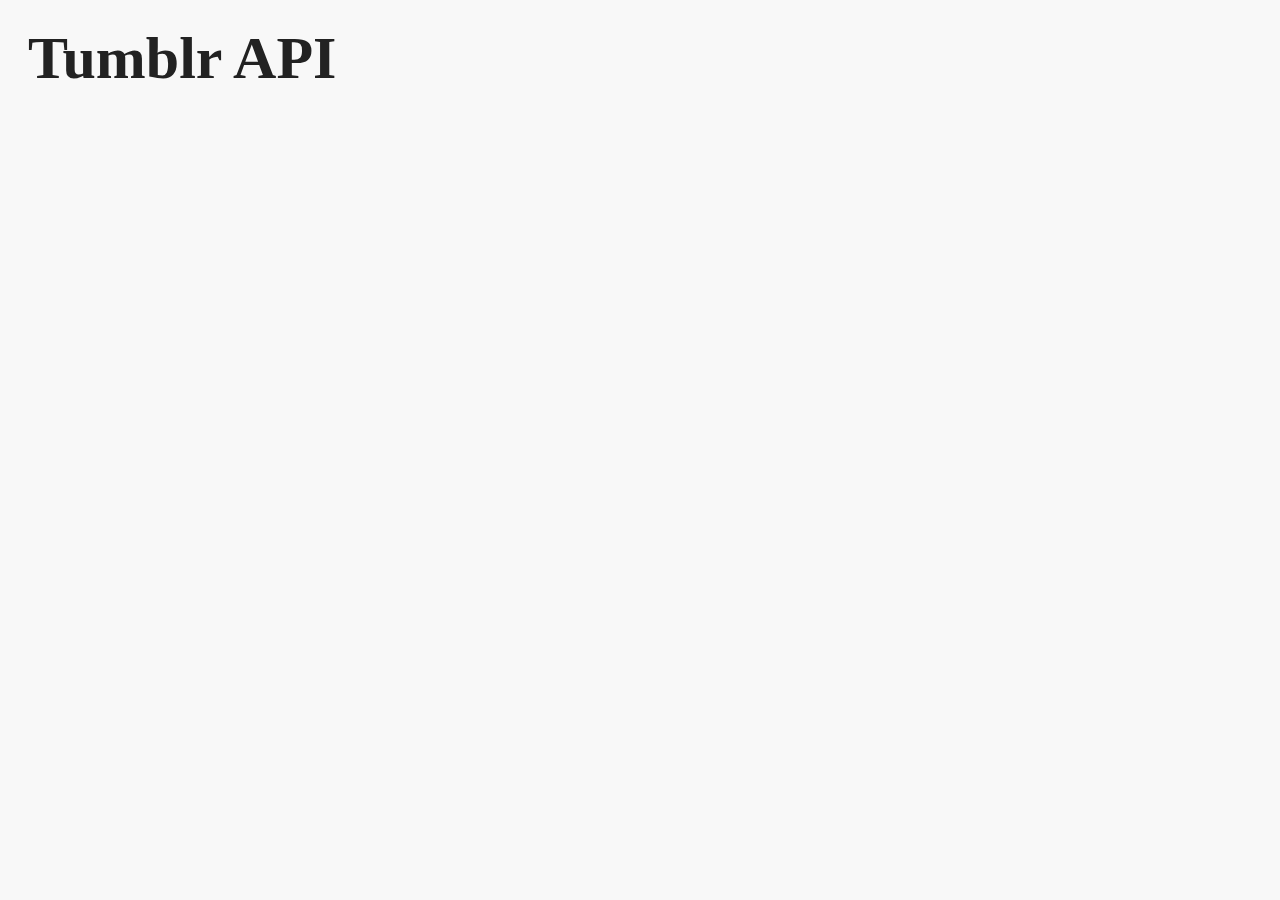
<file: playground/api/index.html>
<!doctype html>
<html lang="en">
    <head>
        <meta charset="UTF-8">
        <title>Tumblr API</title>
        <script type="text/javascript" src="jquery-1.11.0.js"></script>
        <link rel="stylesheet" href="typeplate.css"/>
        <style type="text/css">
            body {
                padding: 20px;
                background: #f8f8f8;
            }
        </style>
    </head>
    <body>
        <h1>Tumblr API</h1>
        <script type="text/javascript">
            (function() {

                'use strict';

                // JSONP script loader
                var jsonp = function(url) {
                    var head = document.head;
                    var script = document.createElement('script');
                    script.type = 'text/javascript';
                    script.src = url;
                    head.appendChild(script);
                    head.removeChild(script);
                };

                // Tumblr API simple library example
                var API = {
                    key: 'API_KEY',
                    url: function(url) {
                        return 'http://api.tumblr.com/v2/' + url + '?api_key=' + this.key;
                    },
                    info_url: function(blog, callback) {
                        var url = this.url('blog/' + blog + '/info');
                        if (callback) {
                            url += '&callback=' + callback;
                        }
                        return url;
                    },
                    info: function(blog, callback) {
                        jsonp(this.info_url(blog, callback));
                    }
                };
                window.API = API;

                // Example with pure JS
                window.show_blog_info = function(data) { console.log('With pure JS', data); };
                API.info('betterprogrammer.tumblr.com', 'show_blog_info');

                // JSONP call for GET requests with JQuery
                $.ajax({
                    url: API.info_url('betterprogrammer.tumblr.com'),
                    dataType: 'jsonp',
                    success: function(data) {
                        console.log('With JQuery', data);
                    }
                })

            }());
        </script>
    </body>
</html>
</file>
<file: playground/api/typeplate.css>
/*
 *
 *.||..||..||..||..||..||..||..||..||..||..||..||..||..||..||..||..||.
 *
 *  .                                      '||            .
 *.||.  .... ... ... ...    ....  ... ...   ||   ....   .||.    ....
 * ||    '|.  |   ||'  || .|...||  ||'  ||  ||  '' .||   ||   .|...||
 * ||     '|.|    ||    | ||       ||    |  ||  .|' ||   ||   ||
 * '|.'    '|     ||...'   '|...'  ||...'  .||. '|..'|'  '|.'  '|...'
 *      .. |      ||               ||
 *       ''      ''''             ''''
 *
 * URL ............ http://typeplate.com
 * VERSION ........ 1.1.2
 * Github ......... https://github.com/typeplate/typeplate.github.io
 * AUTHORS ........ Dennis Gaebel (@gryghostvisuals) & Zachary Kain (@zakkain)
 * LICENSE ........ Creative Commmons Attribution 3.0
 * LICENSE URL .... http://creativecommons.org/licenses/by/3.0
 *
 * .||..||..||..||..||..||..||..||..||..||..||..||..||..||..||..||..||.
 *
 */



/**
 *
 * =======================================================================
	 Unicode Ampersand
 * =======================================================================
 */

@font-face {
    font-family: "Ampersand";
    src: local("Georgia"), local("Garamond"), local("Palatino"), local("Book Antiqua");
    unicode-range: U+0026;
}

@font-face {
    font-family: "Ampersand";
    src: local("Georgia");
    unicode-range: U+270C;
}


/**
 *
 * Extend this class on any element of your
 * choice for ampersands.
 *
 * For example:

	<h6 class="ampersand">Dewey Cheat 'em & Howe</h6>

 */
.ampersand {
    font-family: Ampersand, Verdana, sans-serif;
}


/**
 *
 * =======================================================================
	 Word Wrap
 * =======================================================================
 */

.breakword {
    word-wrap: break-word;
}

.normal-wrap {
    word-wrap: normal;
}

.inherit-wrap {
    word-wrap: auto;
}


/**
 *
 * =======================================================================
 * Drop Capitals:
 * Extend this object into your markup.

	 <p class="drop-cap">What a wonderful day it is out there wouldn't you'd say?</p>

	* =======================================================================
 */

.drop-cap:first-letter {
    float: left;
    margin: auto .25em auto auto;
    padding: inherit;
    font-size: 4em;
    font-family: inherit;
    line-height: 1;
    text-indent: 0;
    background: transparent;
    color: inherit;
}

p + .drop-cap {
    text-indent: 0;
    margin-top: 0;
}


/**
 *
 * =======================================================================
	 Base Type
 * =======================================================================
 *
 */

html {
    font: normal 112.5%/1.65 serif; /* base font size 18px with 1.65 line-height */
}

body {
    -webkit-hyphens: auto;
    -moz-hyphens: auto;
    -ms-hyphens: auto;
    -o-hyphens: auto;
    hyphens: auto;
    word-wrap: break-word;
    color: #444444;
}


/**
 *
 * =======================================================================
	 Fine Print
 * =======================================================================
 */

small {
    font-size: 65%;
}


/**
 *
 * =======================================================================
	 Headings
 * =======================================================================
 */

h1,
h2,
h3,
h4,
h5,
h6 {
    line-height: 1;
    margin-top: 0;
    text-rendering: optimizeLegibility; /*  voodoo to enable ligatures and kerning | https://developer.mozilla.org/en-US/docs/CSS/text-rendering */
    color: #222222;
}


/**
* Extend included classes on any element of your
* choosing for adjusting type based on the scale
* provided.

* For example:

 <h6 class="giga">Awesome Headline</h6>
 <p class="tera">a story about a dude</p>

* Our Type Scale is as follows with px fallbacks
* for IE 6-8 as they do not understand REM units.
*
* 18, 21, 24, 36, 48, 60, 72, 90, 117
*
*/

.tera {
    font-size: 117px;
    font-size: 6.5rem; /* 117 / 18 = 6.5 */
    margin-bottom: 0.25385em;
}

.giga {
    font-size: 90px;
    font-size: 5rem; /* 90 / 18 = 5 */
    margin-bottom: 0.33em;
}

.mega {
    font-size: 72px;
    font-size: 4rem; /* 72 / 18 = 4 */
    margin-bottom: 0.4125em;
}

h1,
.alpha {
    font-size: 60px;
    font-size: 3.33333rem; /* 60 / 18 = 3.3333 */
    margin-bottom: 0.495em;
}

h2,
.beta {
    font-size: 48px;
    font-size: 2.6667rem; /* 48 / 18 = 2.6667 */
    margin-bottom: 0.61875em;
}

h3,
.gamma {
    font-size: 36px;
    font-size: 2rem; /* 36 / 18 = 2 */
    margin-bottom: 0.825em;
}

h4,
.delta {
    font-size: 24px;
    font-size: 1.3333333333333333rem; /* 24 / 18 = 1.3333 */
    margin-bottom: 1.2375em;
}

h5,
.epsilon {
    font-size: 21px;
    font-size: 1.16667rem; /* 21 / 18 = 1.1667 */
    margin-bottom: 1.4142857142857141em; /* measure( base font-size(18) * base line-height(1.65) ) / current font-size(21) = margin-bottom(1.4142857142857141) */
}

h6,
.zeta {
    font-size: 18px;
    font-size: 1rem; /* 18 = 18 × 1 */
    margin-bottom: 1.65em; /* measure( base font-size(18) * base line-height(1.65) ) / current font-size(18) = margin-bottom(1.65) */
}

/* margin-bottom for headings:
 *
 * Explanation:
 * Makes sure that there's always one unit of measure's worth of space between shit
 * for headings. This is better than spacing using line-height because of the wrapping issue where we have
 * wrapping onto 2 lines with a high line-height.
 */


/**
 *
 * =======================================================================
	 Paragraphs and Indentation
 * =======================================================================
 */

p {
    margin: auto auto 1.5em; /* bottom margin for paragraphs */
}

p + p {
    text-indent: 1.5em; /* indent subsequent paragraphs */
    margin-top: -1.5em; /* no top margin on subsequent paragraphs */
}


/**
 *
 * =======================================================================
	 Hyphens
 * =======================================================================
 */

abbr,
acronym,
blockquote,
code,
dir,
kbd,
listing,
plaintext,
q,
samp,
tt,
var,
xmp {
    /* Accepted values: [ none | manual | auto ] */ /* http://meyerweb.com/eric/thoughts/2012/12/17/where-to-avoid-css-hyphenation */
    -webkit-hyphens: none; /* Safari 5.1 thru 6, iOS 4.2 thru 6 */
    -moz-hyphens: none; /* Firefox 16 thru 20 */
    -ms-hyphens: none; /* IE10 */
    -o-hyphens: none; /* PRESTO...haha LOL */
    hyphens: none;	 /* W3C standard */
}


/**
 *
 * =======================================================================
	 Code Blocks
 * =======================================================================
 */

pre code {
    word-wrap: normal;
    white-space: -moz-pre-wrap;
    white-space: pre-wrap; /* http://css-tricks.com/almanac/properties/w/whitespace */
}

pre {
    white-space: pre;
}

code {
    white-space: pre;
    font-family: monospace;
}


/**
 *
 * =======================================================================
 * Abbreviations Markup
 * Extend this object into your markup

	<abbr title="hyper text markup language">HMTL</abbr>

 * Extend this object into your markup.
 * =======================================================================
 */

abbr {
    font-variant: small-caps; /* https://developer.mozilla.org/en-US/docs/CSS/font-variant */
    font-weight: 600;
    text-transform: lowercase;
    color: #808080;
}

abbr[title]:hover {
    cursor: help; /* cursor changed to a question mark when it has a title */
}


/**
 *
 * =======================================================================
	 Definition Lists
 * =======================================================================
 */

/**
 * Lining Definition Style Markup
 *
	<dl class="lining">
		<dt><b></b></dt>
		<dd></dd>
	</dl>
 *
 * Extend this object into your markup.
 *
 */
.lining dt,
.lining dd {
    display: inline;
    margin: 0;
}
.lining dt + dt:before,
.lining dd + dt:before {
    content: "\A";
    white-space: pre;
}
.lining dd + dd:before {
    content: ", ";
}
.lining dd:before {
    content: ": ";
    margin-left: -0.2em;
}


/**
 * Dictionary Definition Style Markup
 *
	<dl class="dictionary-style">
		<dt><b></b></dt>
			<dd></dd>
	</dl>
 *
 * Extend this object into your markup.
 *
 */
.dictionary-style dt {
    display: inline;
    counter-reset: definitions;
}
.dictionary-style dt + dt:before {
    content: ", ";
    margin-left: -0.2em;
}
.dictionary-style dd {
    display: block;
    counter-increment: definitions;
}
.dictionary-style dd:before {
    content: counter(definitions, decimal) ". ";
}


/**
 *
 * =======================================================================
	 Blockquotes
 * =======================================================================
 */

/**
 * Blockquote Markup
 *
	<figure>
		<blockquote class="blockquote" cite="">
			<p></p>
		</blockquote>
		<figcaption>
			<cite>
				<small><a href=""></a></small>
			</cite>
		</figcaption>
	</figure>
 *
 * Extend this object into your markup.
 *
 */

.blockquote p:last-of-type {
    margin-bottom: -0.825em;
}

.blockquote + figcaption {
    display: block;
    font-size: inherit;
    text-align: right;
}

.blockquote + figcaption:before {
    content: "-"; /* "-" is your citation flourish */
}


/**
 *
 * =======================================================================
	 Pull Quotes
 * =======================================================================
 */

/**
 * Pull Quotes Markup
 *
	<aside class="pull-quote">
		<blockquote>
			<p></p>
		</blockquote>
	</aside>
 *
 * Extend this object into your custom stylesheet.
 *
 */
.pull-quote {
    position: relative;
    padding: 1em;
}
.pull-quote:before,
.pull-quote:after {
    height: 1em;
    opacity: 0.15;
    position: absolute;
    font-size: 4em;
    color: #dc976e;
}
.pull-quote:before {
    content: '“';
    top: 0;
    left: 0;
}
.pull-quote:after {
    content: '”';
    bottom: 0;
    right: 0;
}


/**
 *
 * =======================================================================
	 Figures
 * =======================================================================
 */

/**
 * Figures Markup
 *
	<figure>
		<figcaption>
			<strong>Fig. 4.2 | </strong>Type Anatomy, an excerpt from Mark Boulton's book<cite title="http://designingfortheweb.co.uk/book/part3/part3_chapter11.php">"Designing for the Web"</cite>
		</figcaption>
	</figure>
 *
 * Extend this object into your markup.
 *
 */


/**
 *
 * =======================================================================
	 Foot Notes
 * =======================================================================
 */

/**
 * Footnote Markup : Replace 'X' with your unique number for each footnote
 *
	<article>
		<p><sup><a href="#fn-itemX" id="fn-returnX"></a></sup></p>
		<footer>
			<ol class="foot-notes">
				<li id="fn-itemX"><a href="#fn-returnX">↩</a></li>
			</ol>
		</footer>
	</article>
 *
 * Extend this object into your markup.
 *
 */
</file>
